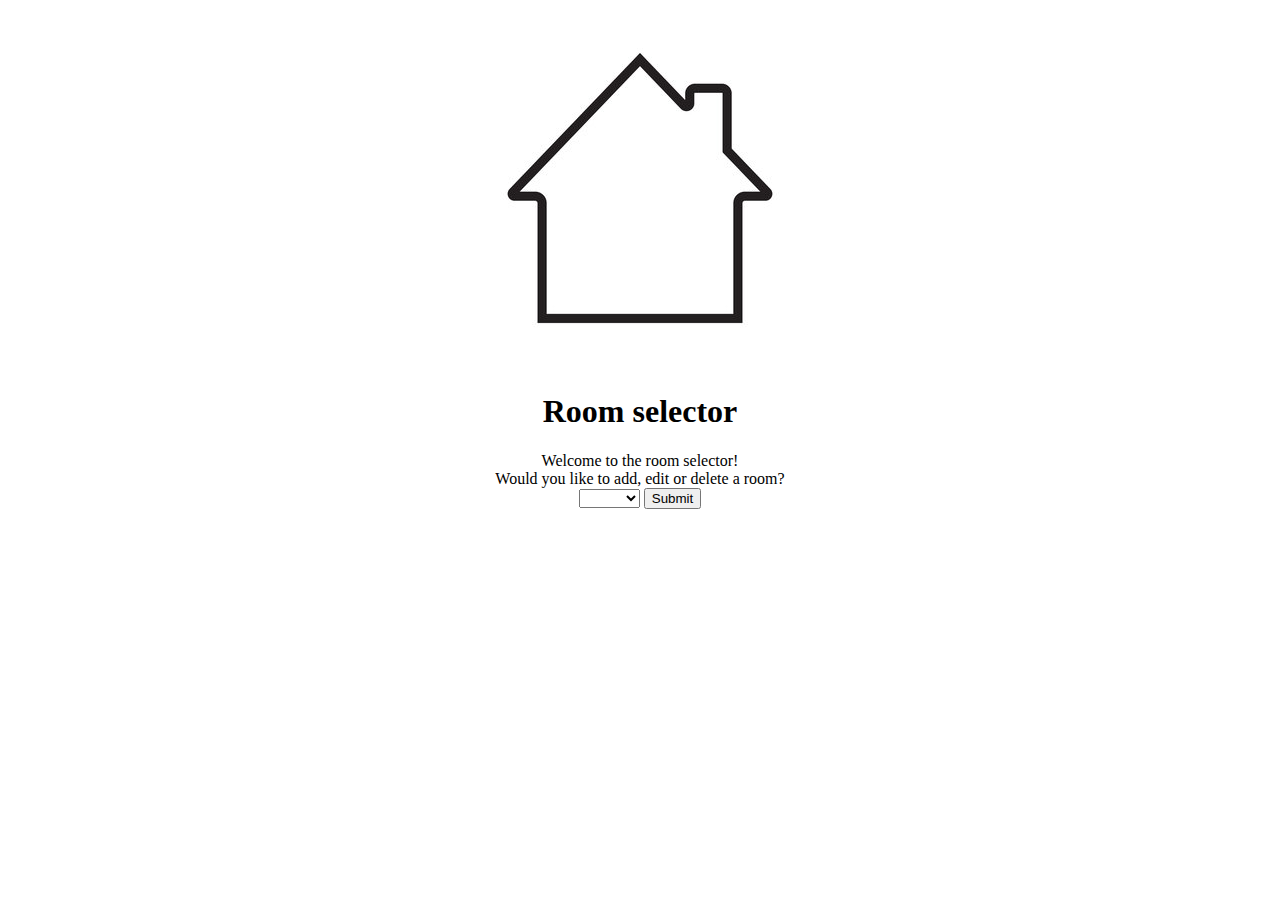
<file: index.html>
<!DOCTYPE html>
<html>
<head>
<meta charset="UTF-8">
<title>Room selector</title>
<link rel="stylesheet" type="text/css" href="style.css">
<link href="https://cdn.jsdelivr.net/npm/bootstrap@5.0.2/dist/css/bootstrap.min.css" rel="stylesheet" integrity="sha384-EVSTQN3/azprG1Anm3QDgpJLIm9Nao0Yz1ztcQTwFspd3yD65VohhpuuCOmLASjC" crossorigin="anonymous">
</head>

<body>
    <center>
<div class="container">
    <img src="Housing.jpg" alt="Housing">
    <h1>Room selector</h1>
    Welcome to the room selector!
    <br>
    Would you like to add, edit or delete a room?
    <br>
        <select name="Choices" id="Choices">
            <option value="Blank"> </option>
            <option value="Add">Add</option>
            <option value="Edit">Edit</option>
            <option value="Delete">Delete</option>
        </select>
    <button type="button" class="btn btn-primary" onclick="nextPage()">Submit</button>
</div>
</center>
<script src="functions.js"></script>
</body>

</html>
</file>
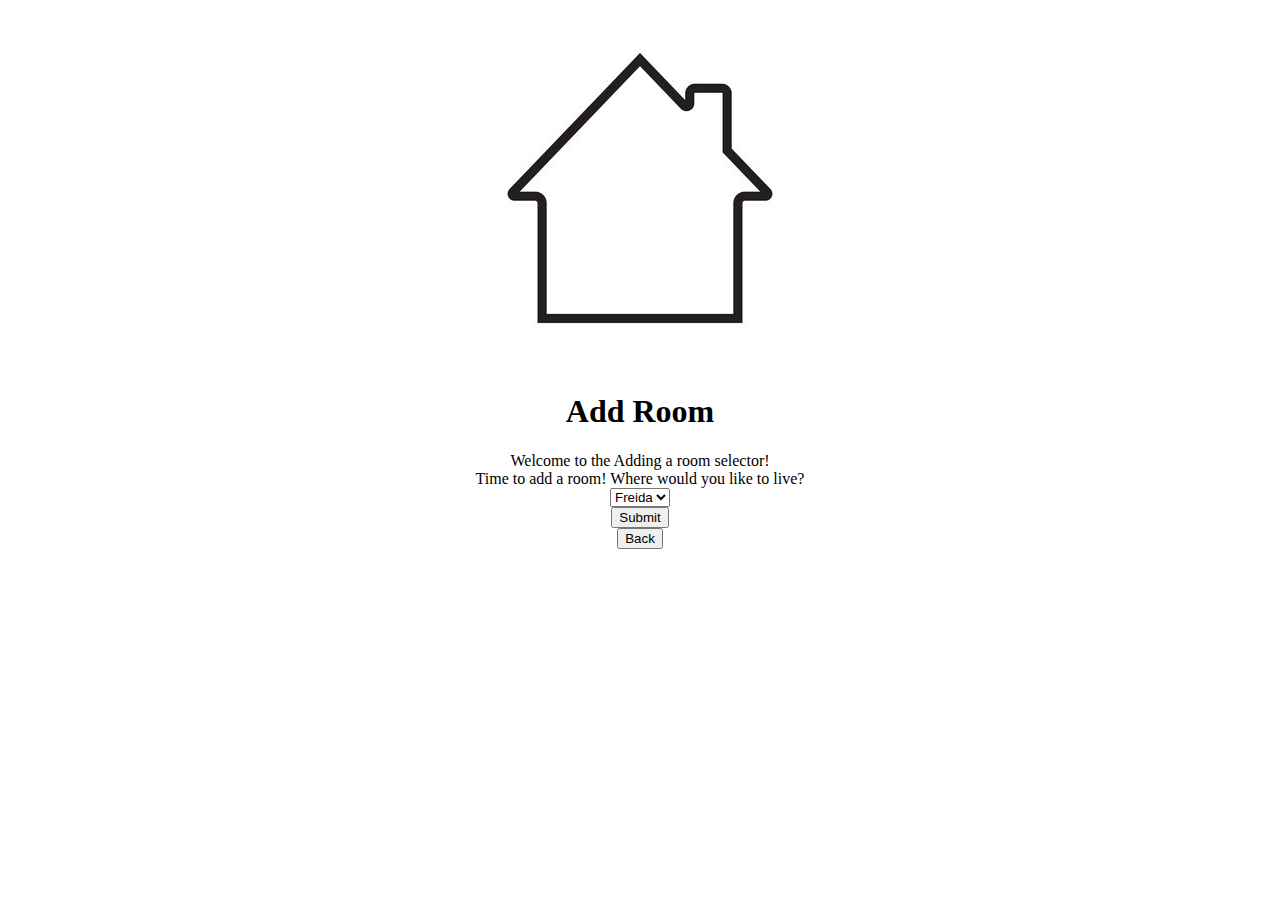
<file: add.html>
<!DOCTYPE html>
<html>
<head>
<meta charset="UTF-8">
<title>Room selector</title>
<link rel="stylesheet" type="text/css" href="style.css">
<link href="https://cdn.jsdelivr.net/npm/bootstrap@5.0.2/dist/css/bootstrap.min.css" rel="stylesheet" integrity="sha384-EVSTQN3/azprG1Anm3QDgpJLIm9Nao0Yz1ztcQTwFspd3yD65VohhpuuCOmLASjC" crossorigin="anonymous">
</head>

<body>
    <center>
<div class="container">
    <img src="Housing.jpg" alt="Housing">
    <h1>Add Room</h1>
    Welcome to the Adding a room selector!
    <br>
    Time to add a room! Where would you like to live?
    <br>
        <select name="building" id="building">
            <option value="Freida">Freida</option>
            <option value="Hilly">Hilly</option>
            <option value="Tark">Tark</option>
        </select>
    <br>
    <button type="button" class="btn btn-primary" onclick="window.location.href = 'add2.html';" onclick=buildingSelector();>Submit</button>
    <br>
    <button type="button" class="btn btn-primary" onclick="window.location.href = 'index.html';">Back</button>
</div>
</center>
<script src="functions.js"></script>
</body>
</html>
</file>
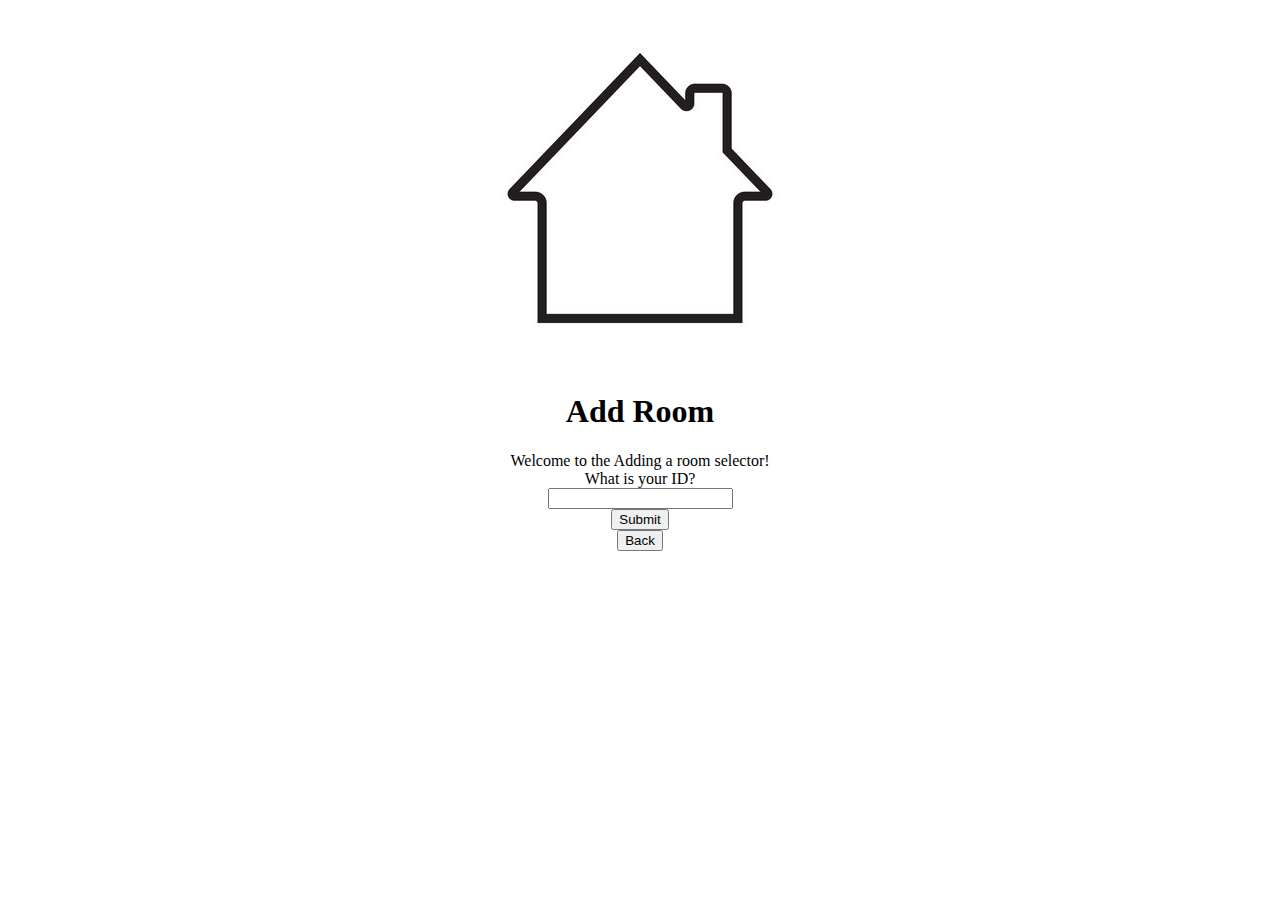
<file: add2.html>
<!DOCTYPE html>
<html>
<head>
<meta charset="UTF-8">
<title>Room selector</title>
<link rel="stylesheet" type="text/css" href="style.css">
<link href="https://cdn.jsdelivr.net/npm/bootstrap@5.0.2/dist/css/bootstrap.min.css" rel="stylesheet" integrity="sha384-EVSTQN3/azprG1Anm3QDgpJLIm9Nao0Yz1ztcQTwFspd3yD65VohhpuuCOmLASjC" crossorigin="anonymous">
</head>

<body>
    <center>
<div class="container">
    <img src="Housing.jpg" alt="Housing">
    <h1>Add Room</h1>
    Welcome to the Adding a room selector!
    <br>
    What is your ID?
    <br>
    <input type="text" id="userID" name="userID">
    <br>
    <button type="button" class="btn btn-primary" onclick=userIDCheck();>Submit</button>
    <br>
    <button type="button" class="btn btn-primary" onclick="window.location.href = 'add.html';">Back</button>
</div>
</center>
<script src="functions.js"></script>
</body>

</html>
</file>
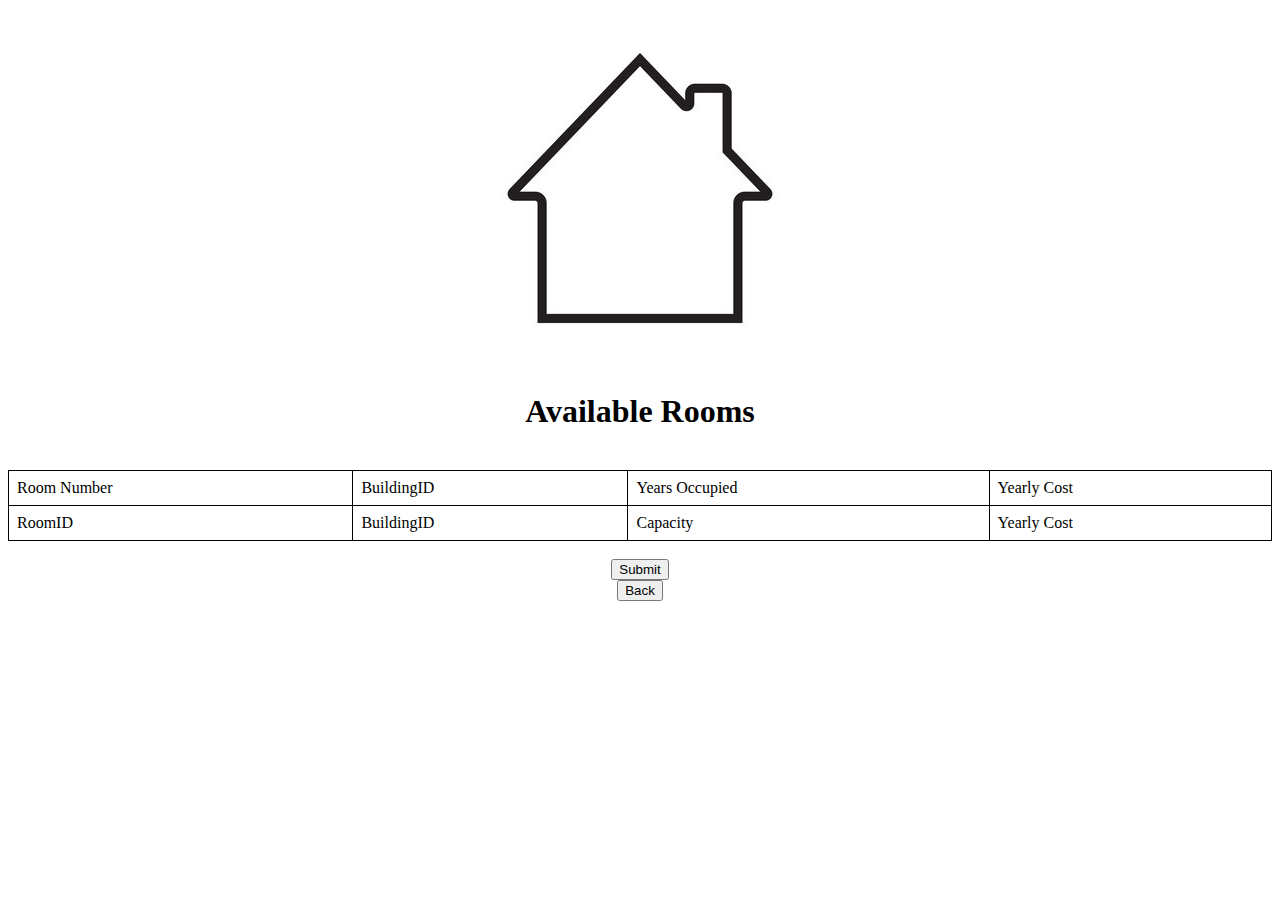
<file: add3.html>
<!DOCTYPE html>
<html>
<head>
<meta charset="UTF-8">
<title>Room selector</title>
<link rel="stylesheet" type="text/css" href="style.css">
<link href="https://cdn.jsdelivr.net/npm/bootstrap@5.0.2/dist/css/bootstrap.min.css" rel="stylesheet" integrity="sha384-EVSTQN3/azprG1Anm3QDgpJLIm9Nao0Yz1ztcQTwFspd3yD65VohhpuuCOmLASjC" crossorigin="anonymous">
</head>

<body onload="addRows()">
    <center>
<div class="container">
    <img src="Housing.jpg" alt="Housing">
    <h1>Available Rooms</h1>
    <br>
    <table id="myTable">
        <tr>
            <td>RoomID</td>
            <td>BuildingID</td>
            <td>Capacity</td>
            <td>Yearly Cost</td>
        </tr>
    </table>
    <br>
    <button type="button" class="btn btn-primary" onclick="addRoom()">Submit</button>
    <br>
    <button type="button" class="btn btn-primary" onclick="window.location.href = 'add2.html';">Back</button>
</div>
</center>
<script src="functions.js"></script>
</body>

</html>
</file>
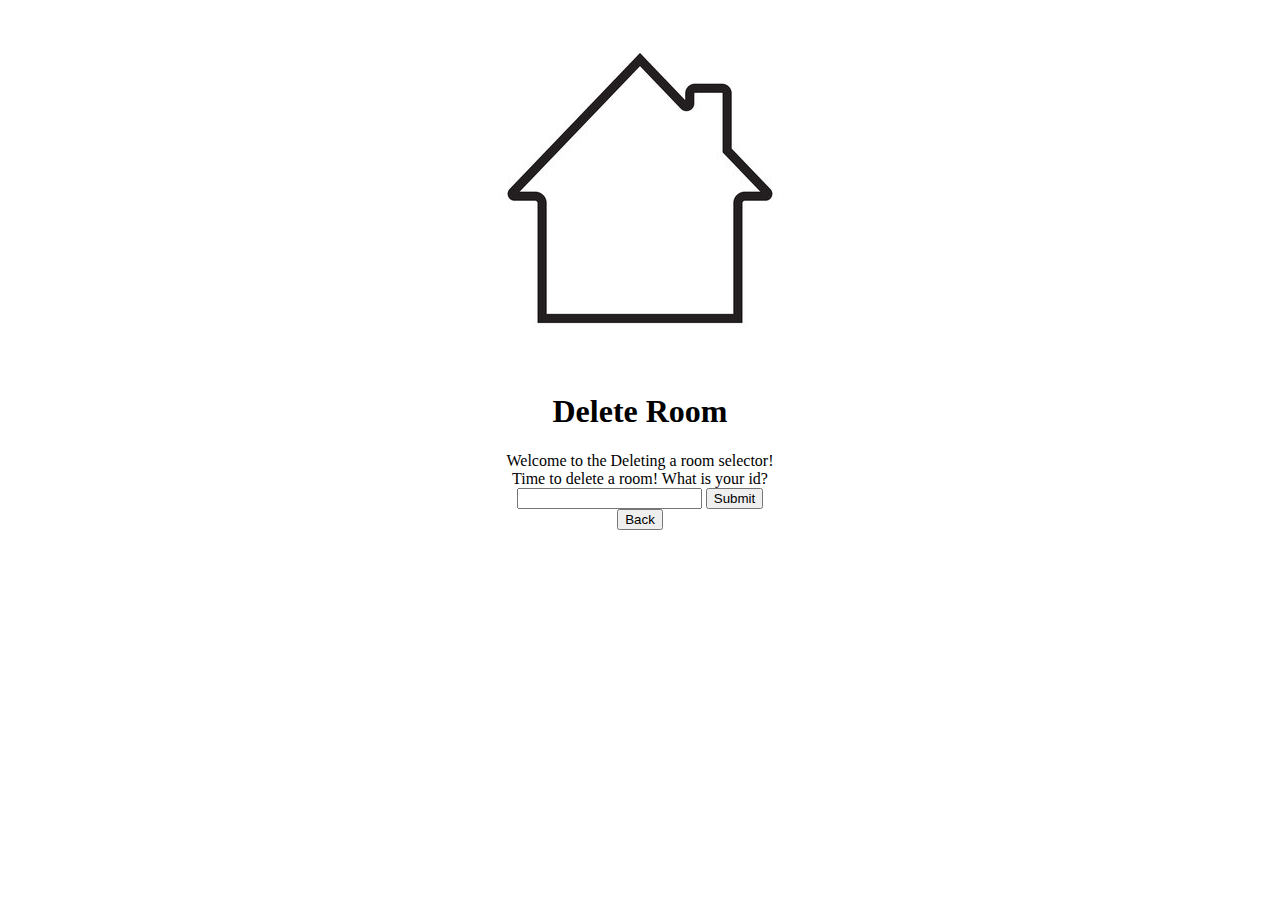
<file: delete.html>
<!DOCTYPE html>
<html>
<head>
<meta charset="UTF-8">
<title>Room selector</title>
<link rel="stylesheet" type="text/css" href="style.css">
<link href="https://cdn.jsdelivr.net/npm/bootstrap@5.0.2/dist/css/bootstrap.min.css" rel="stylesheet" integrity="sha384-EVSTQN3/azprG1Anm3QDgpJLIm9Nao0Yz1ztcQTwFspd3yD65VohhpuuCOmLASjC" crossorigin="anonymous">
</head>

<body>
<center>
<div class="container">
    <img src="Housing.jpg" alt="Housing">
    <h1>Delete Room</h1>
    Welcome to the Deleting a room selector!
    <br>
    Time to delete a room! What is your id?
    <br>
    <input type="text" id="userInput" name="userInput">
    <button type="button" class="btn btn-primary" onclick="userDeleteIDCheck()">Submit</button>
    <br>
    <button type="button" class="btn btn-primary" onclick="window.location.href = 'index.html';">Back</button>
</div>
</center>
<script src="functions.js"></script>
</body>

</html>
</file>
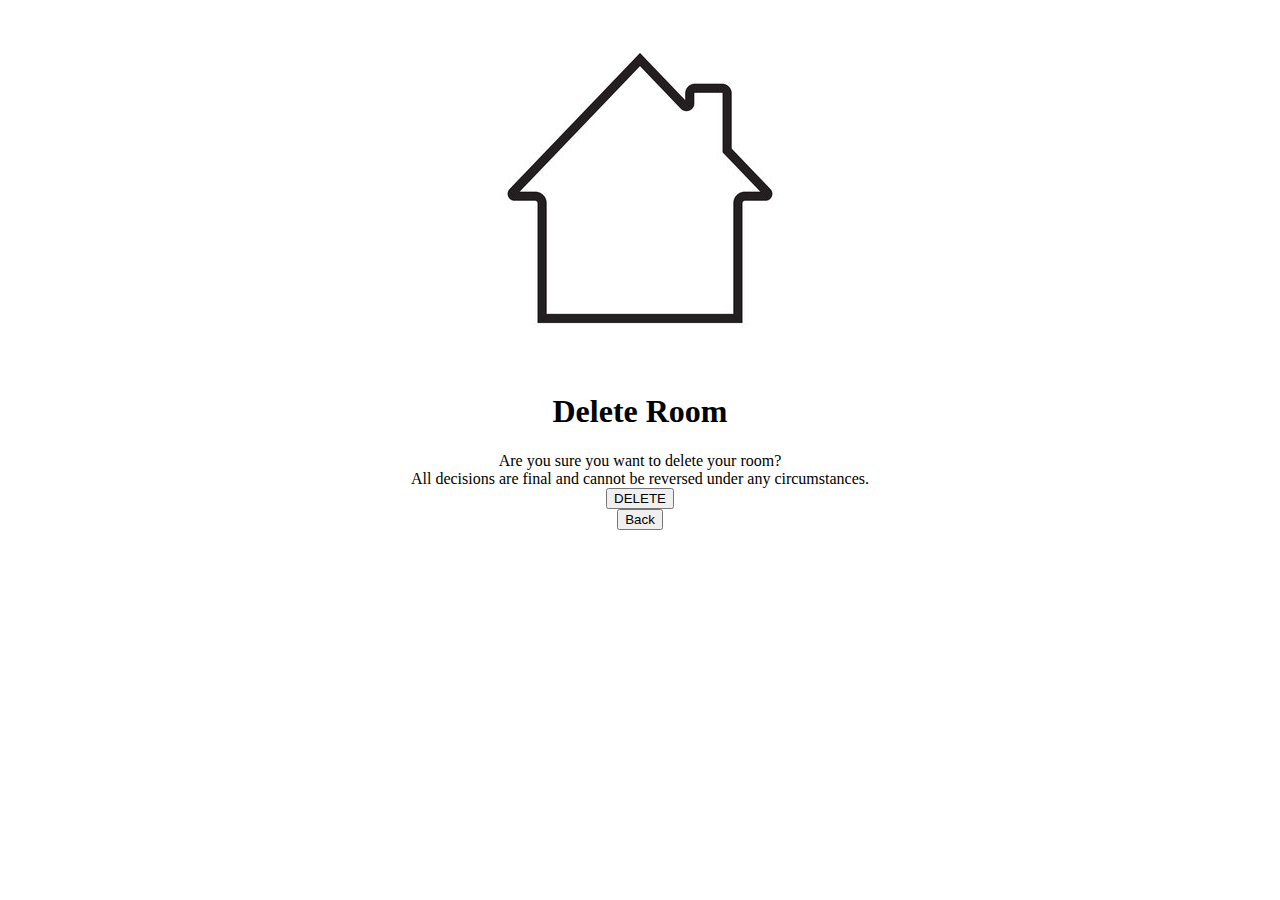
<file: delete2.html>
<!DOCTYPE html>
<html>
<head>
<meta charset="UTF-8">
<title>Room selector</title>
<link rel="stylesheet" type="text/css" href="style.css">
<link href="https://cdn.jsdelivr.net/npm/bootstrap@5.0.2/dist/css/bootstrap.min.css" rel="stylesheet" integrity="sha384-EVSTQN3/azprG1Anm3QDgpJLIm9Nao0Yz1ztcQTwFspd3yD65VohhpuuCOmLASjC" crossorigin="anonymous">
</head>

<body>
<center>
<div class="container">
    <img src="Housing.jpg" alt="Housing">
    <h1>Delete Room</h1>
    Are you sure you want to delete your room?
    <br>
    All decisions are final and cannot be reversed under any circumstances.
    <br>
    <button type="button" class="btn btn-primary" onclick="deleteRoom()">DELETE</button>
    <br>
    <button type="button" class="btn btn-primary" onclick="window.location.href = 'delete.html';">Back</button>
</div>
</center>
<script src="functions.js"></script>
</body>

</html>
</file>
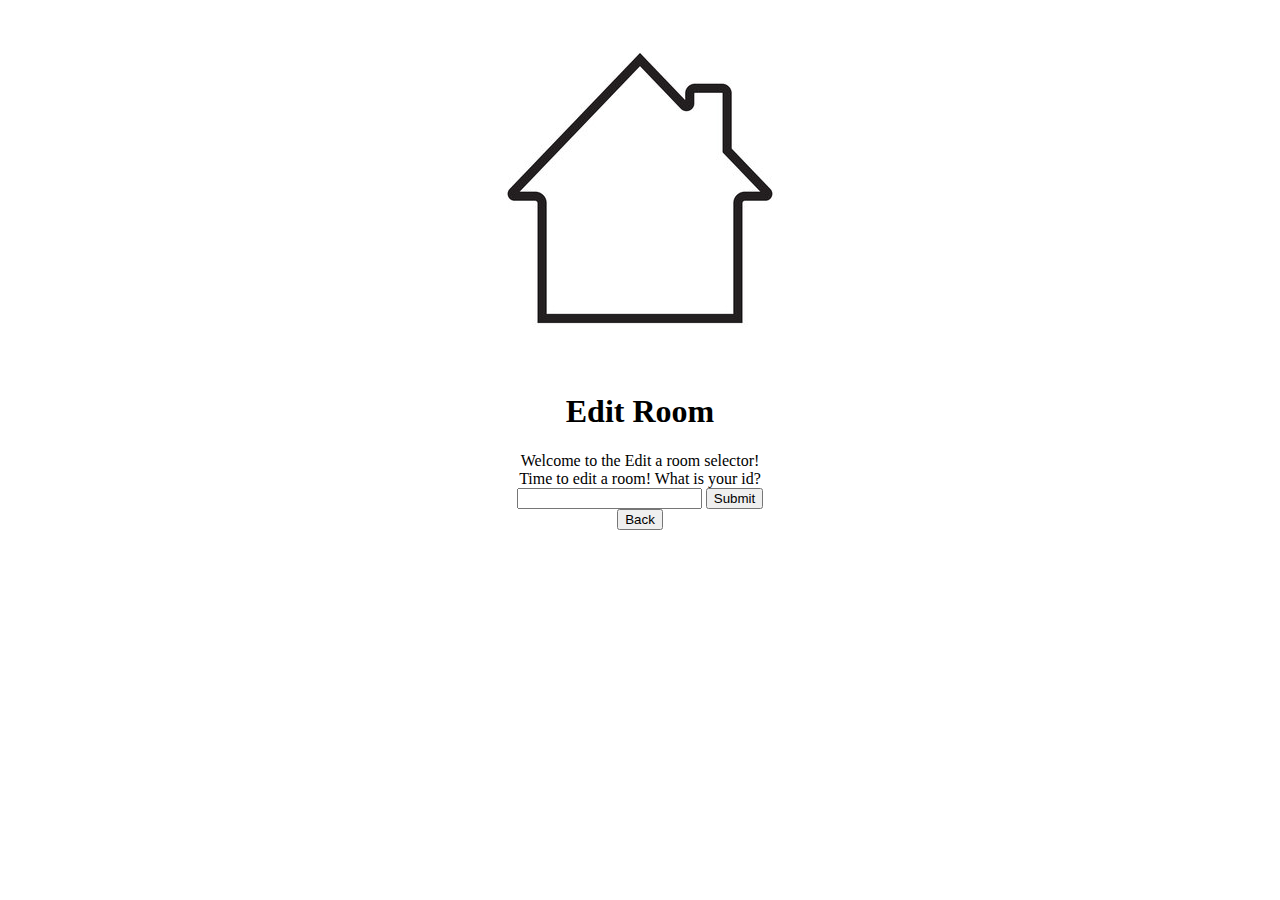
<file: edit.html>
<!DOCTYPE html>
<html>
<head>
<meta charset="UTF-8">
<title>Room selector</title>
<link rel="stylesheet" type="text/css" href="style.css">
<link href="https://cdn.jsdelivr.net/npm/bootstrap@5.0.2/dist/css/bootstrap.min.css" rel="stylesheet" integrity="sha384-EVSTQN3/azprG1Anm3QDgpJLIm9Nao0Yz1ztcQTwFspd3yD65VohhpuuCOmLASjC" crossorigin="anonymous">
</head>

<body>
<center>
<div class="container">
    <img src="Housing.jpg" alt="Housing">
    <h1>Edit Room</h1>
    Welcome to the Edit a room selector!
    <br>
    Time to edit a room! What is your id?
    <br>
    <input type="text" id="userInput" name="userInput">
    <button type="button" class="btn btn-primary" onclick="editRoom()">Submit</button>
    <br>
    <button type="button" class="btn btn-primary" onclick="window.location.href = 'index.html';">Back</button>
</div>
</center>
<script src="functions.js"></script>
</body>

</html>
</file>
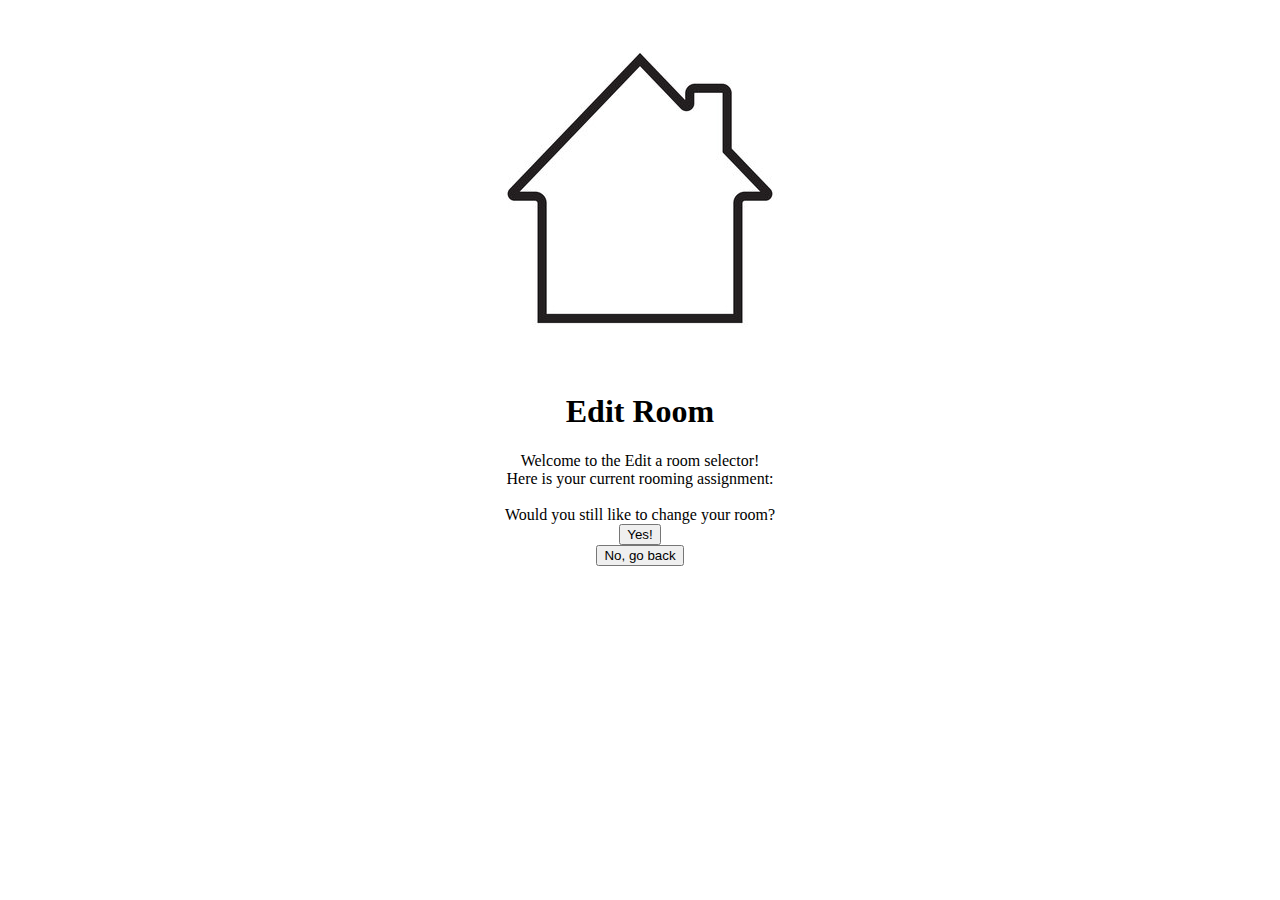
<file: edit2.html>
<!DOCTYPE html>
<html>
<head>
<meta charset="UTF-8">
<title>Room selector</title>
<link rel="stylesheet" type="text/css" href="style.css">
<link href="https://cdn.jsdelivr.net/npm/bootstrap@5.0.2/dist/css/bootstrap.min.css" rel="stylesheet" integrity="sha384-EVSTQN3/azprG1Anm3QDgpJLIm9Nao0Yz1ztcQTwFspd3yD65VohhpuuCOmLASjC" crossorigin="anonymous">
</head>

<body onload="getUserInfo()">
<center>
<div class="container">
    <img src="Housing.jpg" alt="Housing">
    <h1>Edit Room</h1>
    Welcome to the Edit a room selector!
    <br>
    Here is your current rooming assignment:
    <br>
    <table id="myTable">
        <tr>
        </tr>
    </table>
    <br>
    Would you still like to change your room?
    <br>
    <button type="button" class="btn btn-primary" onclick="window.location.href = 'edit3.html';">Yes!</button>
    <br>
    <button type="button" class="btn btn-primary" onclick="window.location.href = 'edit.html';">No, go back</button>
</div>
</center>
<script src="functions.js"></script>
</body>

</html>
</file>
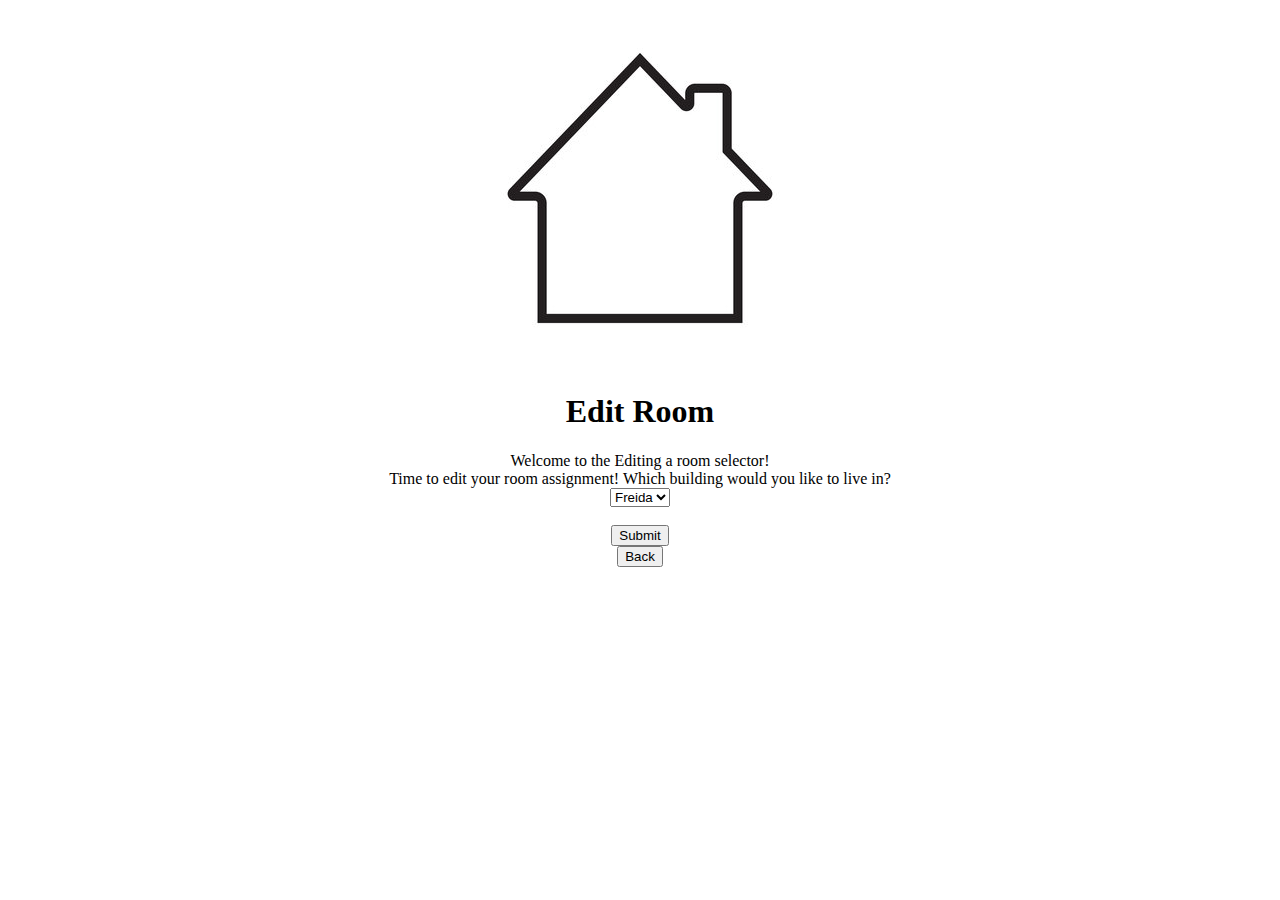
<file: edit3.html>
<!DOCTYPE html>
<html>
<head>
<meta charset="UTF-8">
<title>Room selector</title>
<link rel="stylesheet" type="text/css" href="style.css">
<link href="https://cdn.jsdelivr.net/npm/bootstrap@5.0.2/dist/css/bootstrap.min.css" rel="stylesheet" integrity="sha384-EVSTQN3/azprG1Anm3QDgpJLIm9Nao0Yz1ztcQTwFspd3yD65VohhpuuCOmLASjC" crossorigin="anonymous">
</head>

<body>
    <center>
<div class="container">
    <img src="Housing.jpg" alt="Housing">
    <h1>Edit Room</h1>
    Welcome to the Editing a room selector!
    <br>
    Time to edit your room assignment! Which building would you like to live in?
    <br>
        <select name="building" id="building">
            <option value="Freida">Freida</option>
            <option value="Hilly">Hilly</option>
            <option value="Tark">Tark</option>
        </select>
    <br>
    <br>
    <button type="button" class="btn btn-primary" onclick="buildingSelector();window.location.href = 'edit4.html';">Submit</button>
    <br>
    <button type="button" class="btn btn-primary" onclick="window.location.href = 'edit2.html';">Back</button>
</div>
</center>
<script src="functions.js"></script>
</body>

</html>
</file>
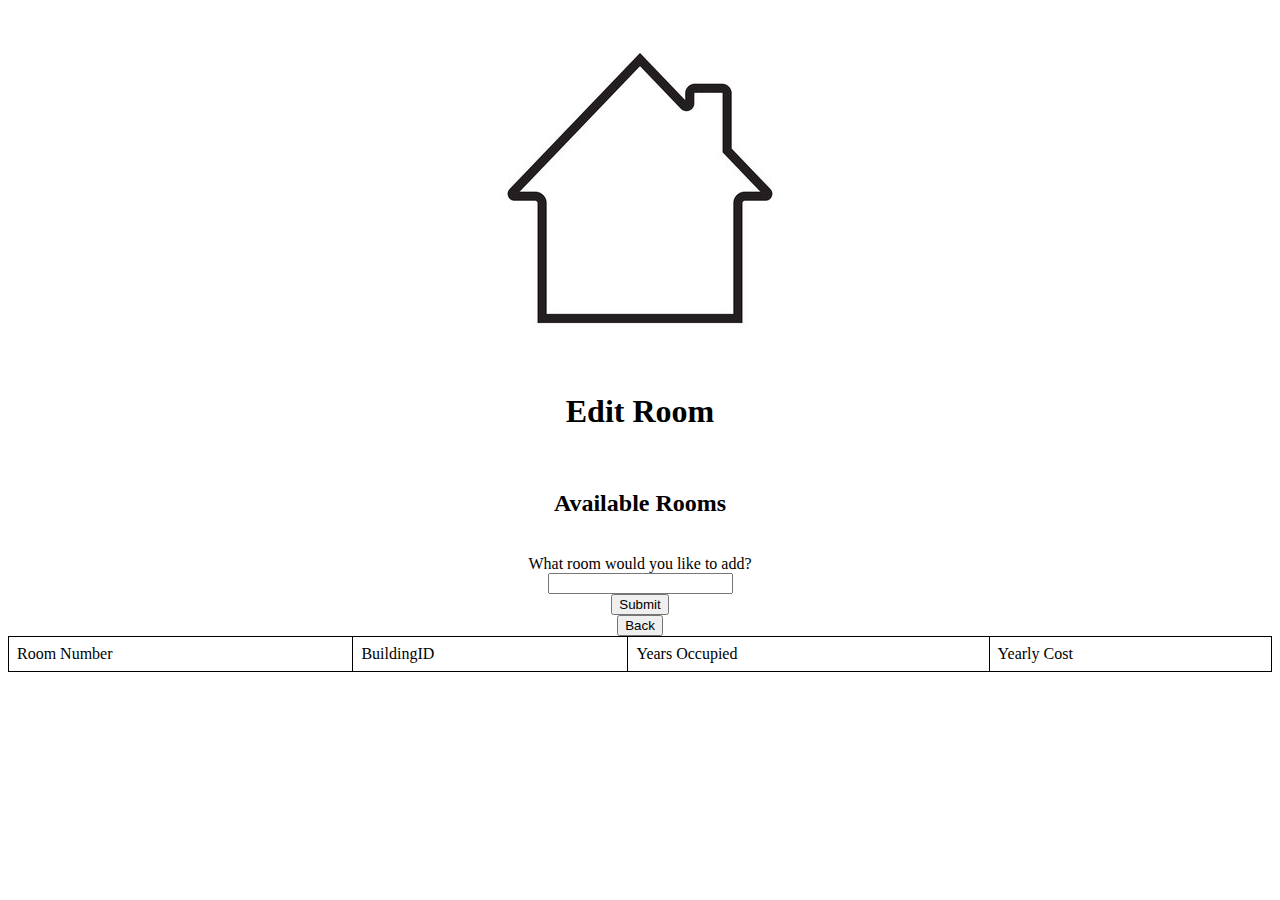
<file: edit4.html>
<!DOCTYPE html>
<html>
<head>
<meta charset="UTF-8">
<title>Room selector</title>
<link rel="stylesheet" type="text/css" href="style.css">
<link href="https://cdn.jsdelivr.net/npm/bootstrap@5.0.2/dist/css/bootstrap.min.css" rel="stylesheet" integrity="sha384-EVSTQN3/azprG1Anm3QDgpJLIm9Nao0Yz1ztcQTwFspd3yD65VohhpuuCOmLASjC" crossorigin="anonymous">
</head>

<body onload="addRows()">
    <center>
<div class="container">
    <img src="Housing.jpg" alt="Housing">
    <h1>Edit Room</h1>
    <br>
    <h2>Available Rooms</h2>
    <br>
    What room would you like to add?
    <br>
    <input type="text" id="userRoom" name="userRoom">
    <br>
    <button type="button" class="btn btn-primary" onclick="addRoom()">Submit</button>
    <br>
    <button type="button" class="btn btn-primary" onclick="window.location.href = 'add2.html';">Back</button>
    <br>
    <table id="myTable">
        <tr>
        </tr>
    </table>
</div>
</center>
<script src="functions.js"></script>
</body>

</html>
</file>
<file: style.css>
.container {
    margin-right: auto;
    margin-left: auto;
    width: 100%;
}

table {
    border-collapse: collapse;
    width: 100%;
}

table, th, td {
    border: 1px solid black;
}

th, td {
    padding: 8px;
    text-align: left;
}
</file>
